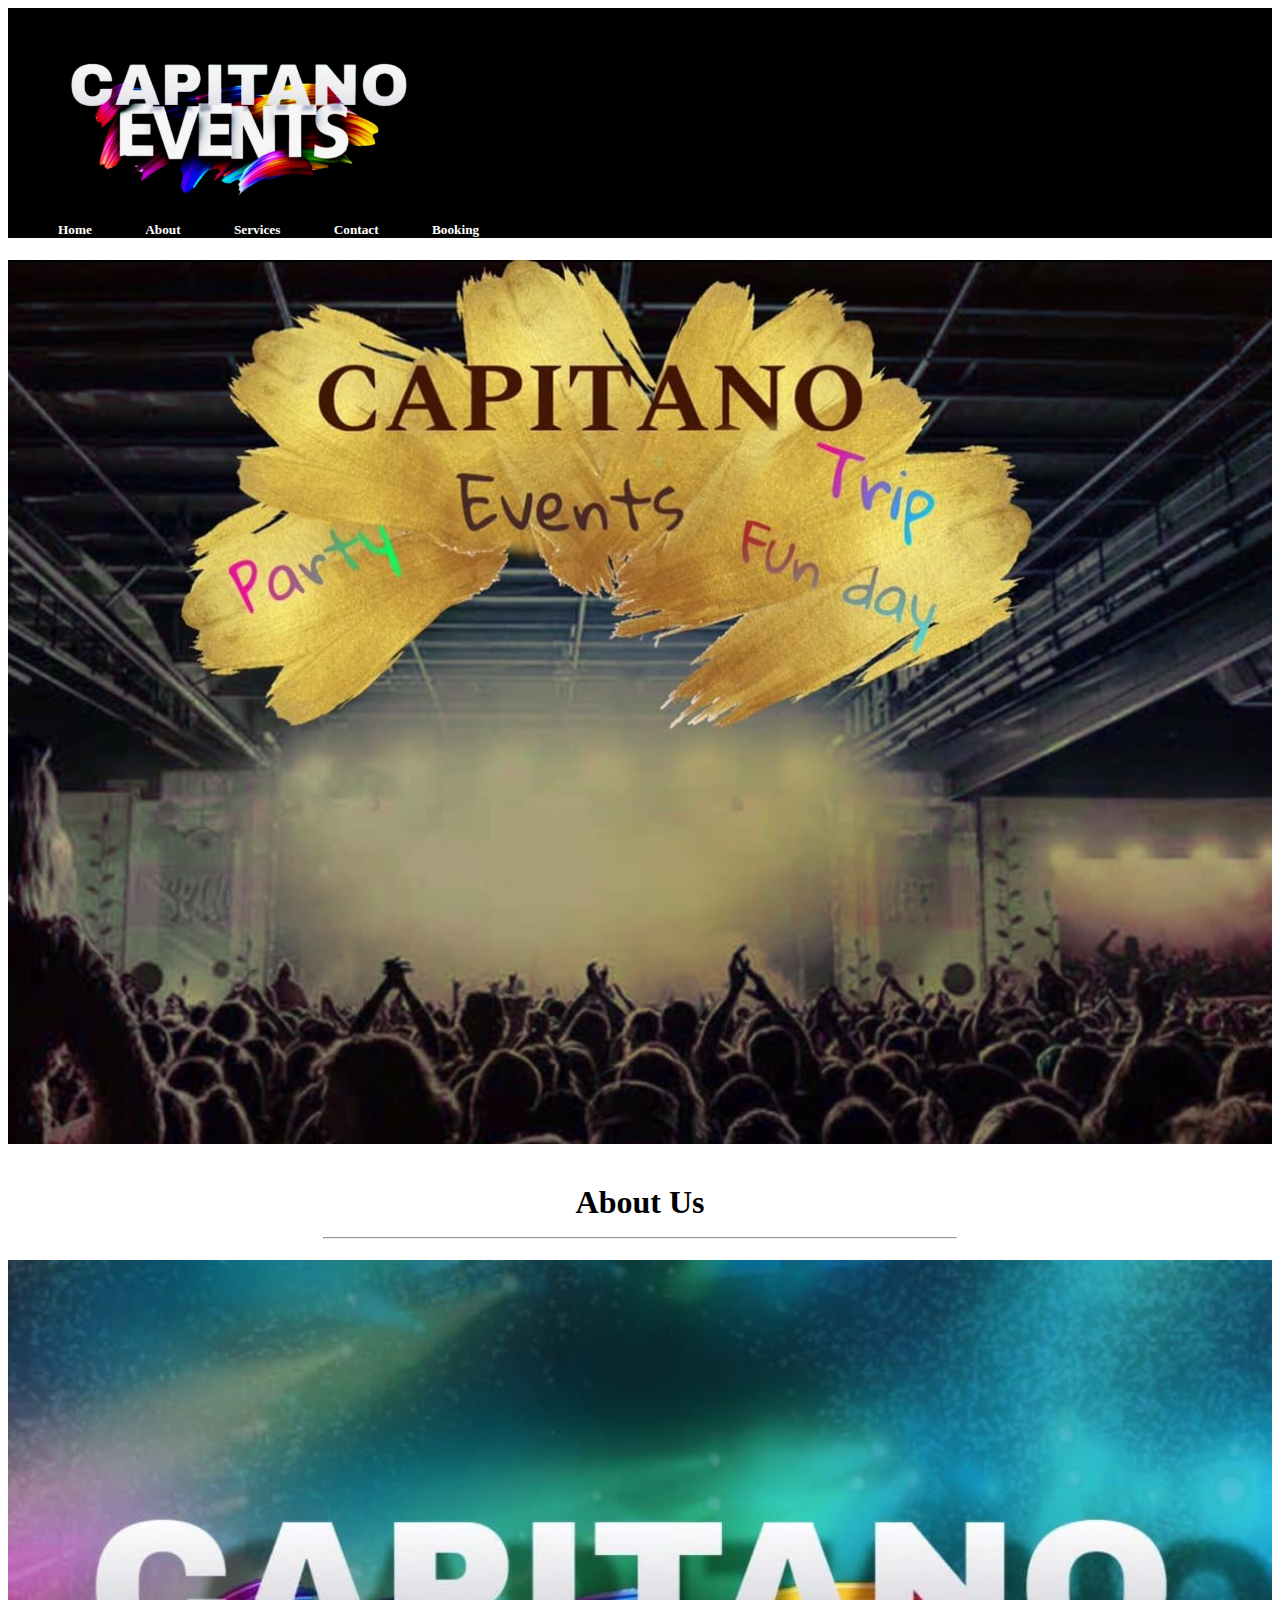
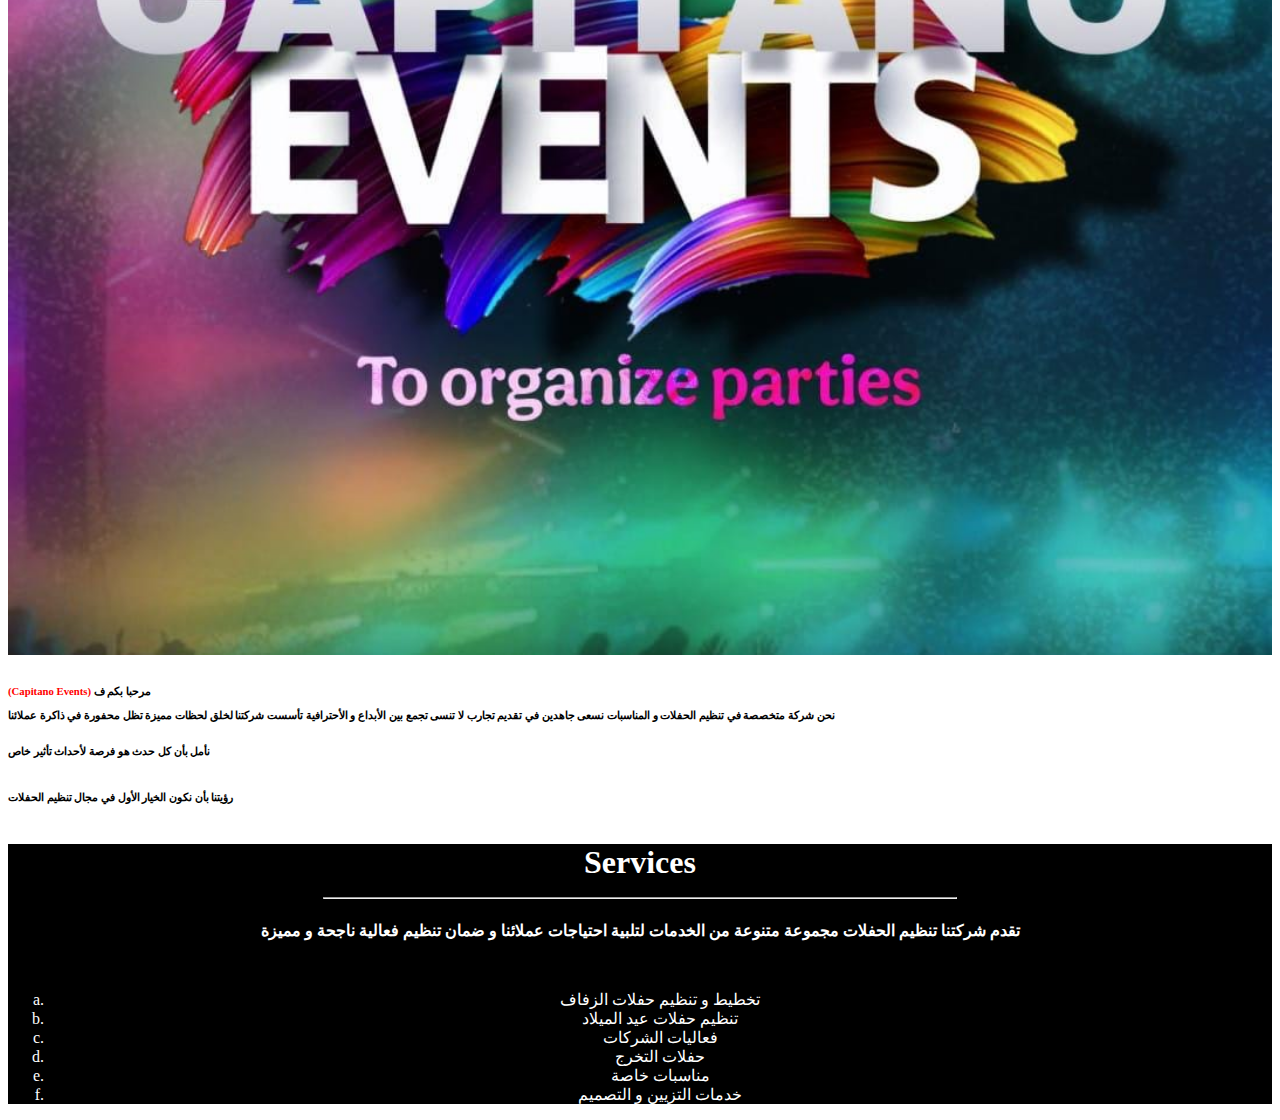
<file: index.html>
<html lang="en">
<head>
    <meta charset="UTF-8">
    <meta name="viewport" content="width=device-width, initial-scale=1.0">
    <title>Capitano Events</title>
    <link rel="stylesheet" href="style.css">
    <link href="https://cdn.jsdelivr.net/npm/bootstrap@5.0.2/dist/css/bootstrap.min.css" rel="stylesheet"
     integrity="sha384-EVSTQN3/azprG1Anm3QDgpJLIm9Nao0Yz1ztcQTwFspd3yD65VohhpuuCOmLASjC" crossorigin="anonymous">

     <style>
        a{
            text-decoration: none;
            margin-left: 50px;
            color: white;
        }
     </style>
    
    </head>
<body>
    <header>
        <nav>
            <div class="container-fluid nav1">
                <div class="row">
                    
                    <div class="col-xs-4 col-sm-4 col-md-4 col-lg-4">
                        <a href="index.html">
                            <img src="WhatsApp Image 2024-12-23 at 16.19.28_04730551.jpg" width="30%" alt="">
                        </a>
                    </div>
                    
                    <div class="col-xs-8 col-sm-8 col-md-8 col-lg-8" style="margin-top: 20px;">
                       <h5>
                        <a href="index.html">Home</a>
                        <a href="#abo">About</a>
                        <a href="#srv">Services</a>
                        <a href="mailto:capitanoevents@gmail.com">Contact</a>
                        <a href="booking.html">Booking</a>
                       </h5>
                    </div>
                    
                    
                </div>
            </div>
        </nav>
    </header>
    <!-- home start -->
    <div class="container-fluid">
        <div style="background-image:url(WhatsApp\ Image\ 2024-12-25\ at\ 18.34.11_51acc133.jpg); background-size: cover;height: 100%;">

        </div>
    </div>

    <!-- home end -->
    <!-- about start -->
     <a name="abo"></a>
    <section name="about" style="margin-top: 40px;">
        <h1><center>About Us <hr style="width: 50%;"></center></h1>
        <div class="container">
            <div class="row">
                
                <div class="col-xs-6 col-sm-6 col-md-6 col-lg-6">
                    <img src="WhatsApp Image 2024-12-23 at 12.23.16_cb2594ba.jpg" width="100%" alt="">
                </div>
                
                <div class="col-xs-6 col-sm-6 col-md-6 col-lg-6" style="margin-top: 30px;" >
                    <h6>
                        <p>
                            <p><span style="color: red;">(Capitano Events)</span> مرحبا بكم ف</p>
                         نحن شركة متخصصة في تنظيم الحفلات و المناسبات نسعى جاهدين في تقديم تجارب لا تنسى تجمع بين الأبداع و الأحترافية تأسست شركتنا لخلق لحظات مميزة تظل محفورة في ذاكرة عملائنا 
                            <br><br>
                        <p>نأمل بأن كل حدث هو فرصة لأحداث تأثير خاص</p>
                        <br>
                        <p>رؤيتنا بأن نكون الخيار الأول في مجال تنظيم الحفلات</p>
                        </p>
                    </h6>
                </div>
                
                
            </div>
        </div>
    </section>
    <!-- about end -->

    <!-- srv satrt -->
     <a name="srv"></a>
     <section name="srv" style="margin-top: 40px; background-color: black; color: white;">
        <center><h1>Services <hr width="50%"></h1></center>
        <div class="container">
            <div class="row">
                <center>
                    <p>
                        <strong>   
                                                 تقدم شركتنا تنظيم الحفلات مجموعة متنوعة من الخدمات لتلبية احتياجات عملائنا و ضمان تنظيم فعالية ناجحة و مميزة 
                        </strong>
                    </p>
                    <br>
                    <ol type="a">
                        <li>تخطيط و تنظيم حفلات الزفاف</li>
                        <li>تنظيم حفلات عيد الميلاد</li>
                        <li>فعاليات الشركات</li>
                        <li>حفلات التخرج</li>
                        <li>مناسبات خاصة</li>
                        <li>خدمات التزيين و التصميم</li>
                    </ol>
                   </center>
            </div>
        </div>
     </section>
     <!-- srv end -->

    <footer>

    </footer>
</body>
</html>
</file>
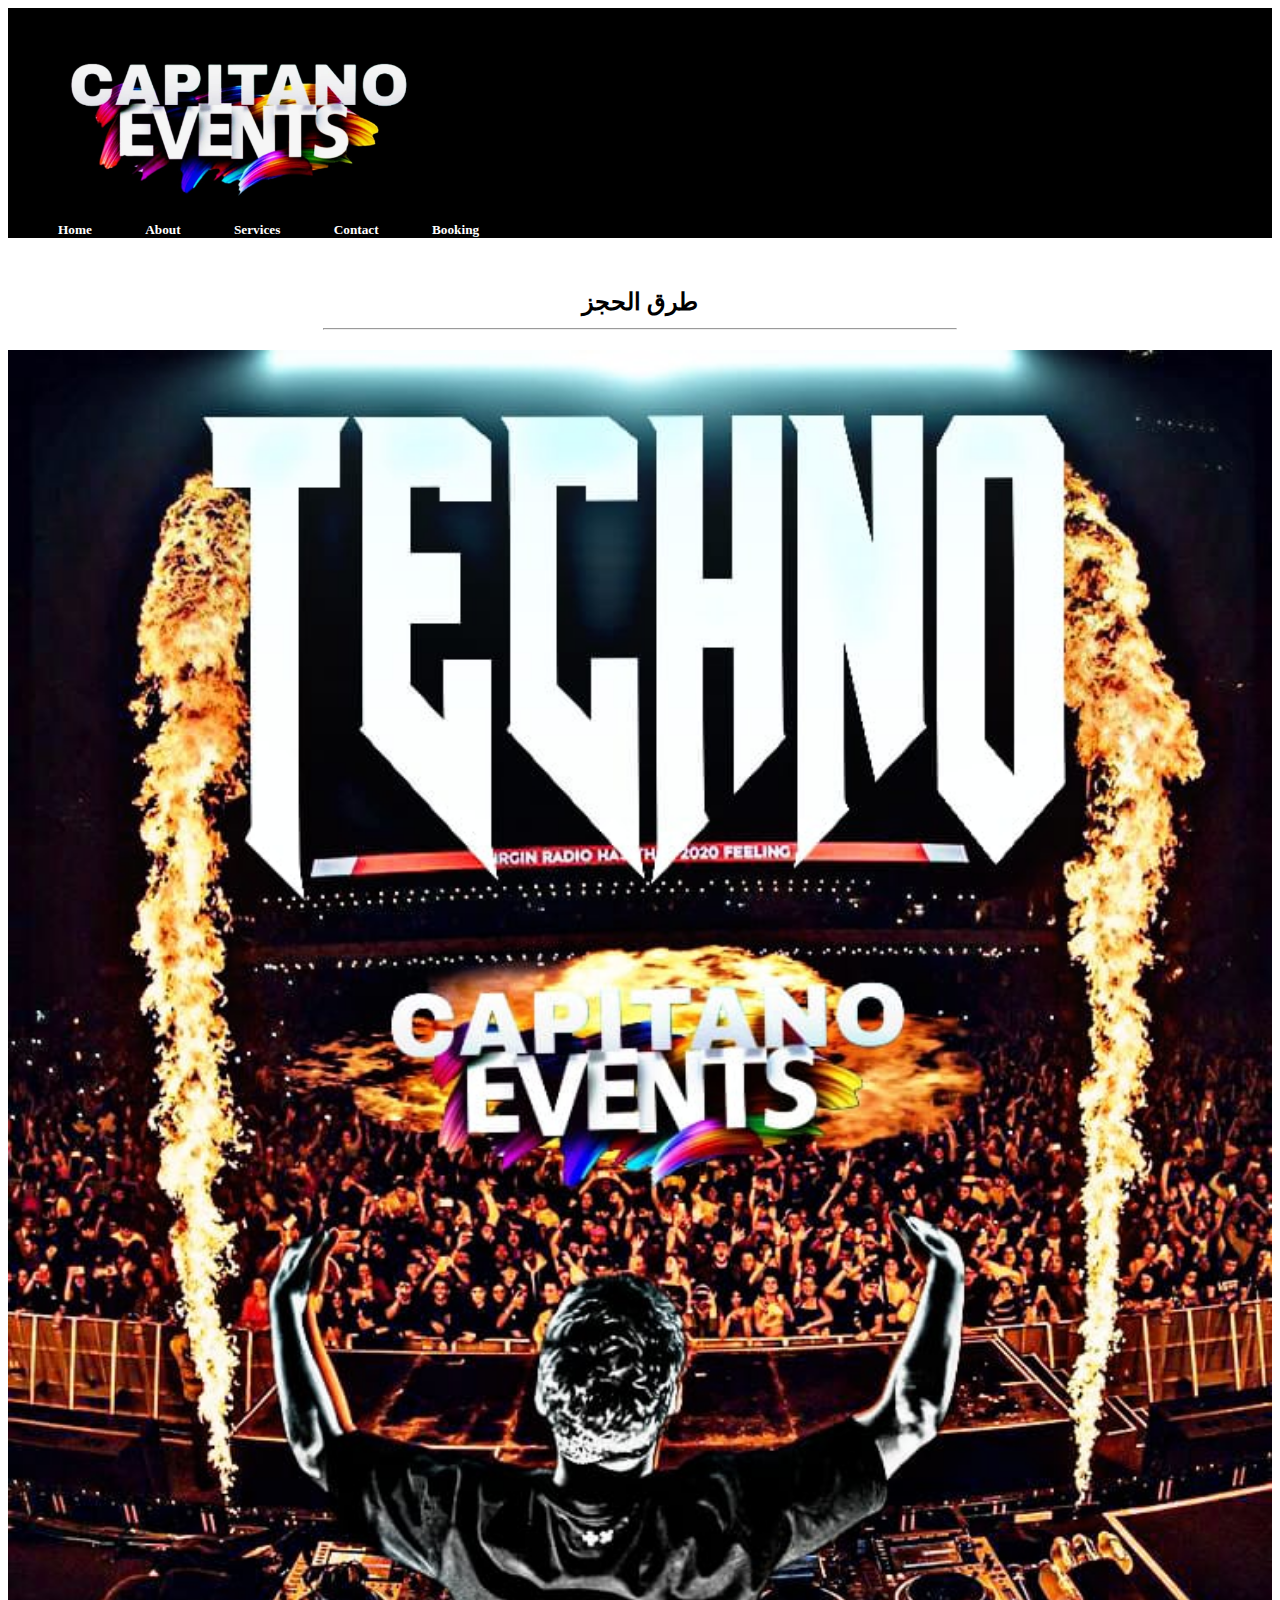
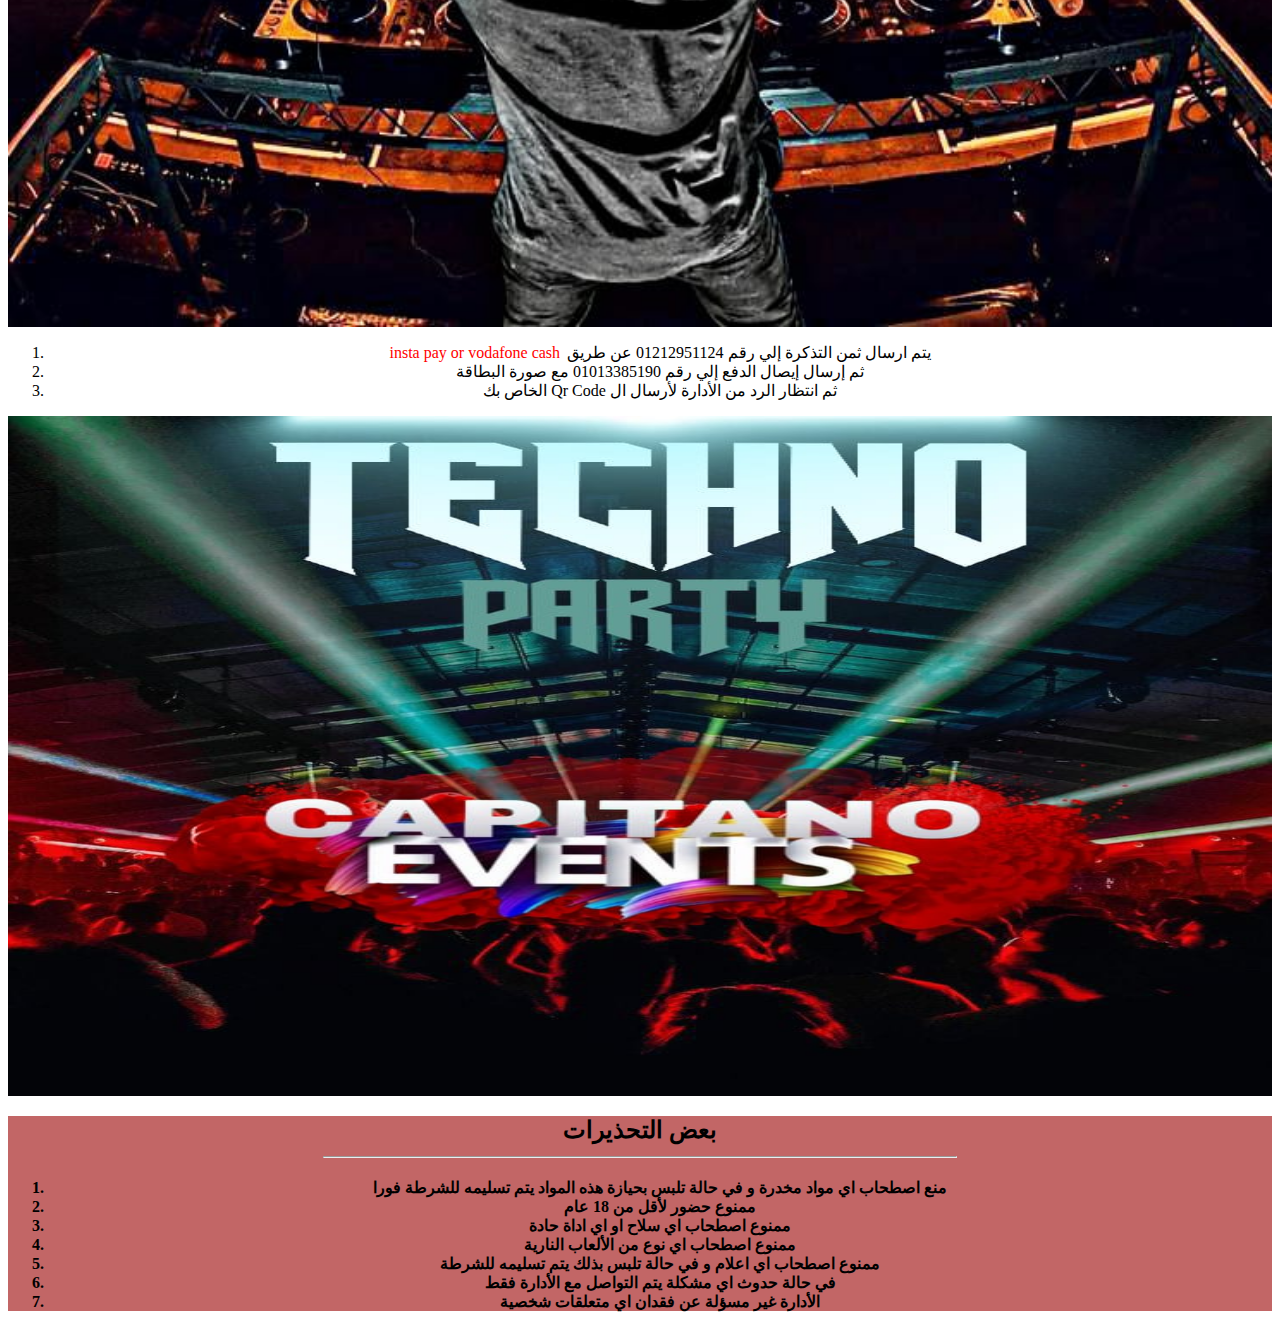
<file: booking.html>
<html lang="en">
    <head>
        <meta charset="UTF-8">
        <meta name="viewport" content="width=device-width, initial-scale=1.0">
        <title>Booking</title>
        <link rel="stylesheet" href="style.css">
        <link href="https://cdn.jsdelivr.net/npm/bootstrap@5.0.2/dist/css/bootstrap.min.css" rel="stylesheet"
         integrity="sha384-EVSTQN3/azprG1Anm3QDgpJLIm9Nao0Yz1ztcQTwFspd3yD65VohhpuuCOmLASjC" crossorigin="anonymous">
    
         <style>
            a{
                text-decoration: none;
                margin-left: 50px;
                color: white;
            }
         </style>
        
        </head>
    <body>
        <!-- header start -->
        <header>
            <nav>
                <div class="container-fluid nav1">
                    <div class="row">
                        
                        <div class="col-xs-4 col-sm-4 col-md-4 col-lg-4">
                            <a href="index.html">
                                <img src="WhatsApp Image 2024-12-23 at 16.19.28_04730551.jpg" width="30%" alt="">
                            </a>
                        </div>
                        
                        <div class="col-xs-8 col-sm-8 col-md-8 col-lg-8" style="margin-top: 20px;">
                           <h5>
                            <a href="index.html">Home</a>
                            <a href="index.html">About</a>
                            <a href="index.html">Services</a>
                            <a href="mailto:capitanoevents@gmail.com">Contact</a>
                            <a href="booking.html">Booking</a>
                           </h5>
                        </div>
                        
                        
                    </div>
                </div>
            </nav>
        </header>
        <!-- header end -->
    
        <!-- booking start -->
         <section name="booking" style="margin-top: 50px;">
            <center><h2>طرق الحجز <hr style="width: 50%;"></h2></center>
          <div class="container-fluid">
            <div class="row">
            
                <div class="col-xs-6 col-sm-6 col-md-6 col-lg-6">
                    <img src="WhatsApp Image 2024-12-25 at 19.10.29_25a34503.jpg" width="100%" alt="">
                </div>
                
                <div class="col-xs-6 col-sm-6 col-md-6 col-lg-6">
                    <center>
                        <p>
                            <ol type="1">
                                <li>
                                 <span style="margin-right: 7px; color: red;">insta pay or vodafone cash</span>يتم ارسال ثمن التذكرة إلي رقم  01212951124 عن  طريق 
                                </li>
                                <li>
                                    ثم إرسال إيصال الدفع إلي رقم 01013385190 مع صورة البطاقة 
                                </li>
                                <li>
                                الخاص بك  Qr Code ثم انتظار الرد من الأدارة لأرسال ال
                                </li>
                              </ol> 
                        </p>
                    </center>
                    <img src="WhatsApp Image 2024-12-25 at 19.10.30_73a57f85.jpg" height="77%" width="100%" alt="">
                </div>
                
                
               </div>
          </div>
         </section>
         <!-- booking end -->
          <section name="warning" style="background-color: rgb(194, 102, 102);">
            <center>
                <h2>بعض التحذيرات <hr style="width: 50%;"></h2> 
            </center>
            <center>
                <div>
                    <b>
                        <ol>
                            <li>
                                منع اصطحاب اي مواد مخدرة و في حالة تلبس بحيازة هذه المواد يتم تسليمه للشرطة فورا
                            </li>
                            <li>
                                ممنوع حضور لأقل من 18 عام
                            </li>
                            <li>
                                ممنوع اصطحاب اي سلاح او اي اداة حادة
                            </li>
                            <li>
                                ممنوع اصطحاب اي نوع من الألعاب النارية 
                            </li>
                            <li>
                                ممنوع اصطحاب اي اعلام و في حالة تلبس بذلك يتم تسليمه للشرطة 
                            </li>
                            <li>
                                 في حالة حدوث اي مشكلة يتم التواصل مع الأدارة فقط
                            </li>
                            <li>
                                الأدارة غير مسؤلة عن فقدان اي متعلقات شخصية
                            </li>
                        </ol>
                    </b>
                </div>
            </center>
          </section>
    </body>
    </html>
</file>
<file: style.css>
.nav1{
    background-color: black;
}
</file>
